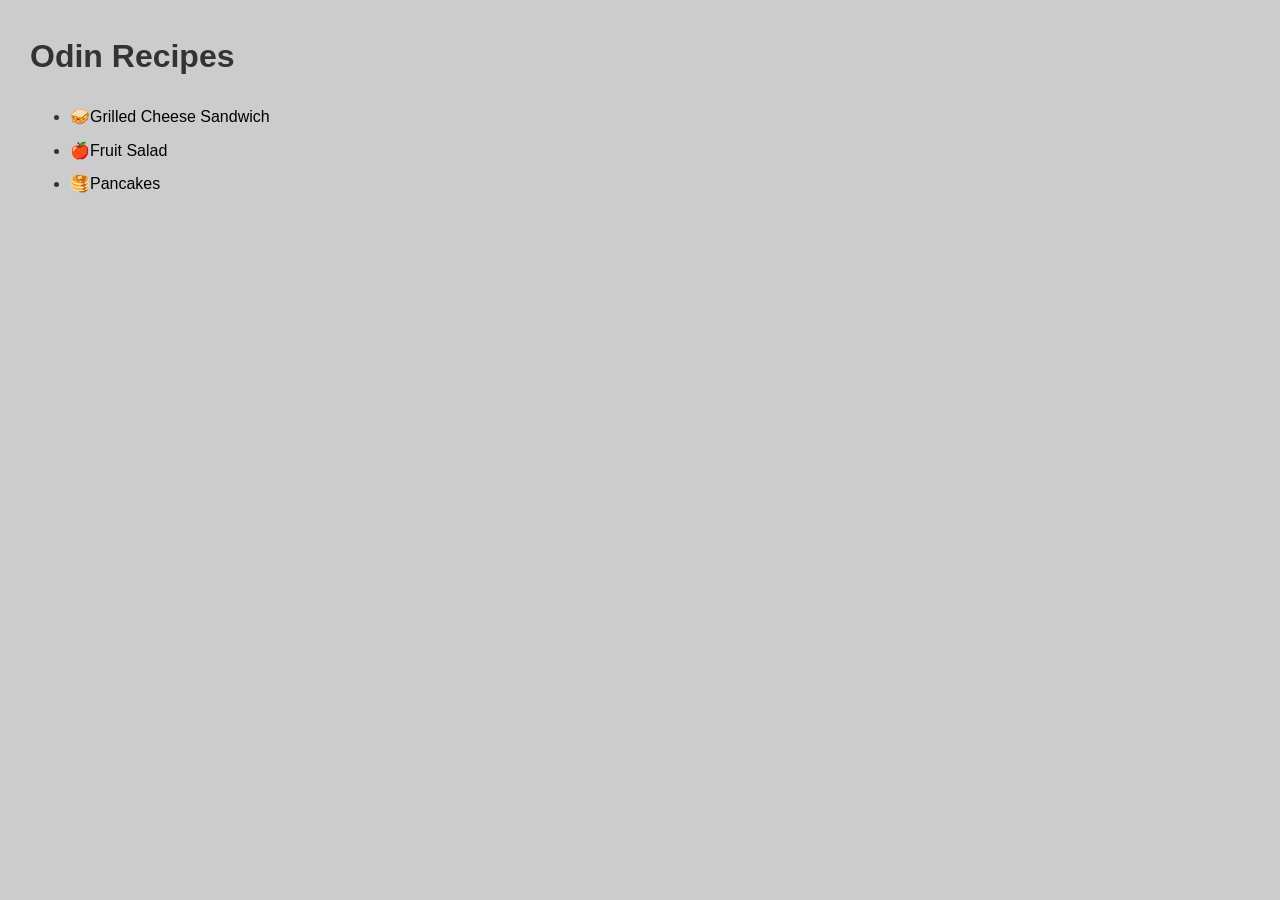
<file: index.html>
<!doctype html>
<html lang="en">
  <head>
    <meta charset="UTF-8" />
    <meta name="viewport" content="width=device-width, initial-scale=1.0" />
    <title>odin-recipes</title>
    <link rel="stylesheet" href="index.css" />
  </head>
  <body>
    <h1>Odin Recipes</h1>

    <ul>
      <li>
        <a href="./recipes/grilled-cheese-sandwich.html"
          >🥪Grilled Cheese Sandwich</a
        >
      </li>
      <li><a href="./recipes/fruit-salad.html">🍎Fruit Salad</a></li>
      <li><a href="./recipes/pancakes.html">🥞Pancakes</a></li>
    </ul>
  </body>
</html>
</file>
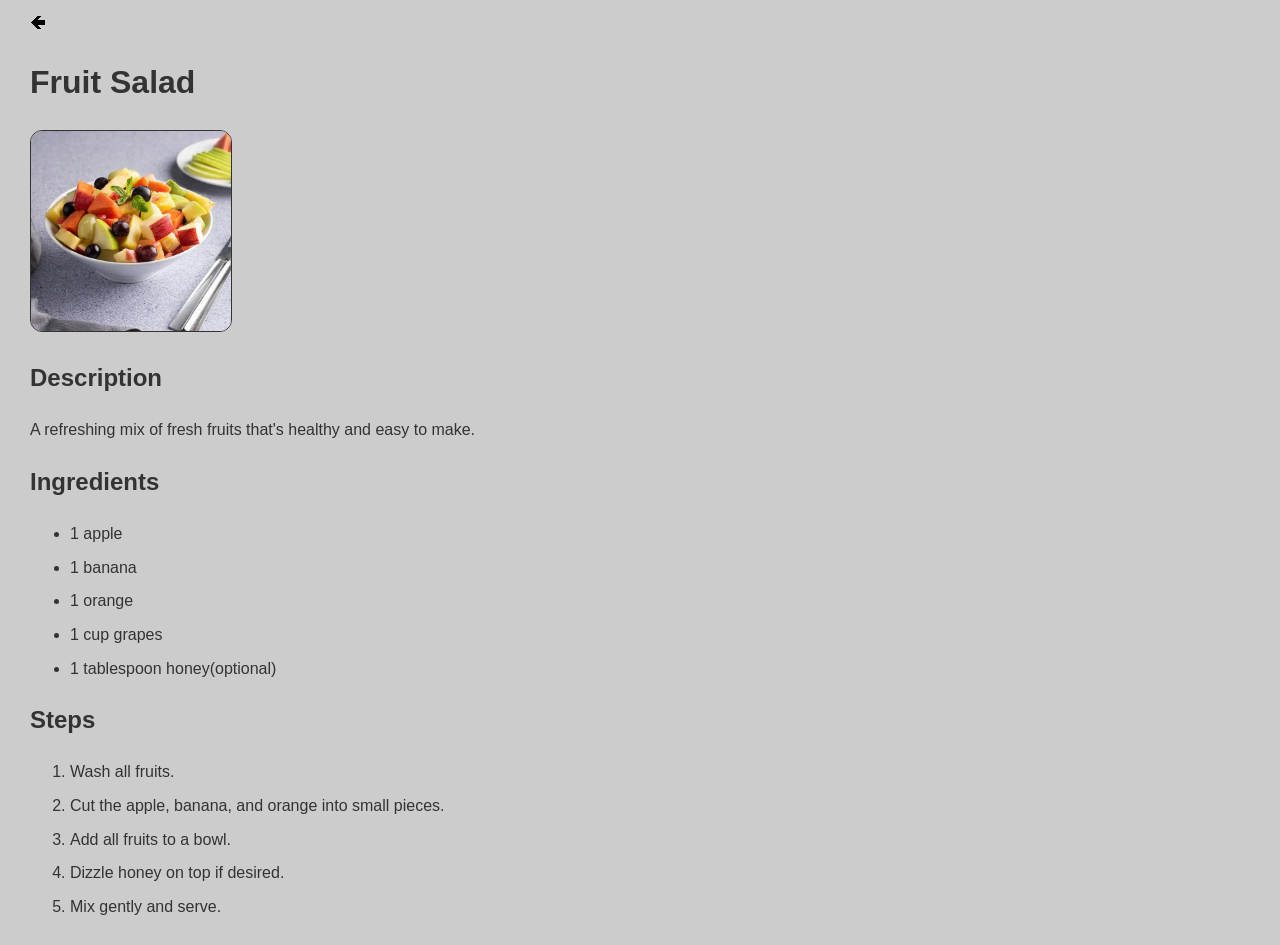
<file: recipes/fruit-salad.html>
<!doctype html>
<html lang="en">
  <head>
    <meta charset="UTF-8" />
    <meta name="viewport" content="width=device-width, initial-scale=1.0" />
    <title>fruit salad</title>
    <link rel="stylesheet" href="../index.css" />
  </head>
  <body>
    <a href="../index.html">🡸</a>
    <h1>Fruit Salad</h1>
    <img src="../images/fruit-salad.jpg" alt="Fruit Salad" />

    <h2>Description</h2>
    <p>A refreshing mix of fresh fruits that's healthy and easy to make.</p>

    <h2>Ingredients</h2>
    <ul>
      <li>1 apple</li>
      <li>1 banana</li>
      <li>1 orange</li>
      <li>1 cup grapes</li>
      <li>1 tablespoon honey(optional)</li>
    </ul>

    <h2>Steps</h2>
    <ol>
      <li>Wash all fruits.</li>
      <li>Cut the apple, banana, and orange into small pieces.</li>
      <li>Add all fruits to a bowl.</li>
      <li>Dizzle honey on top if desired.</li>
      <li>Mix gently and serve.</li>
    </ol>
  </body>
</html>
</file>
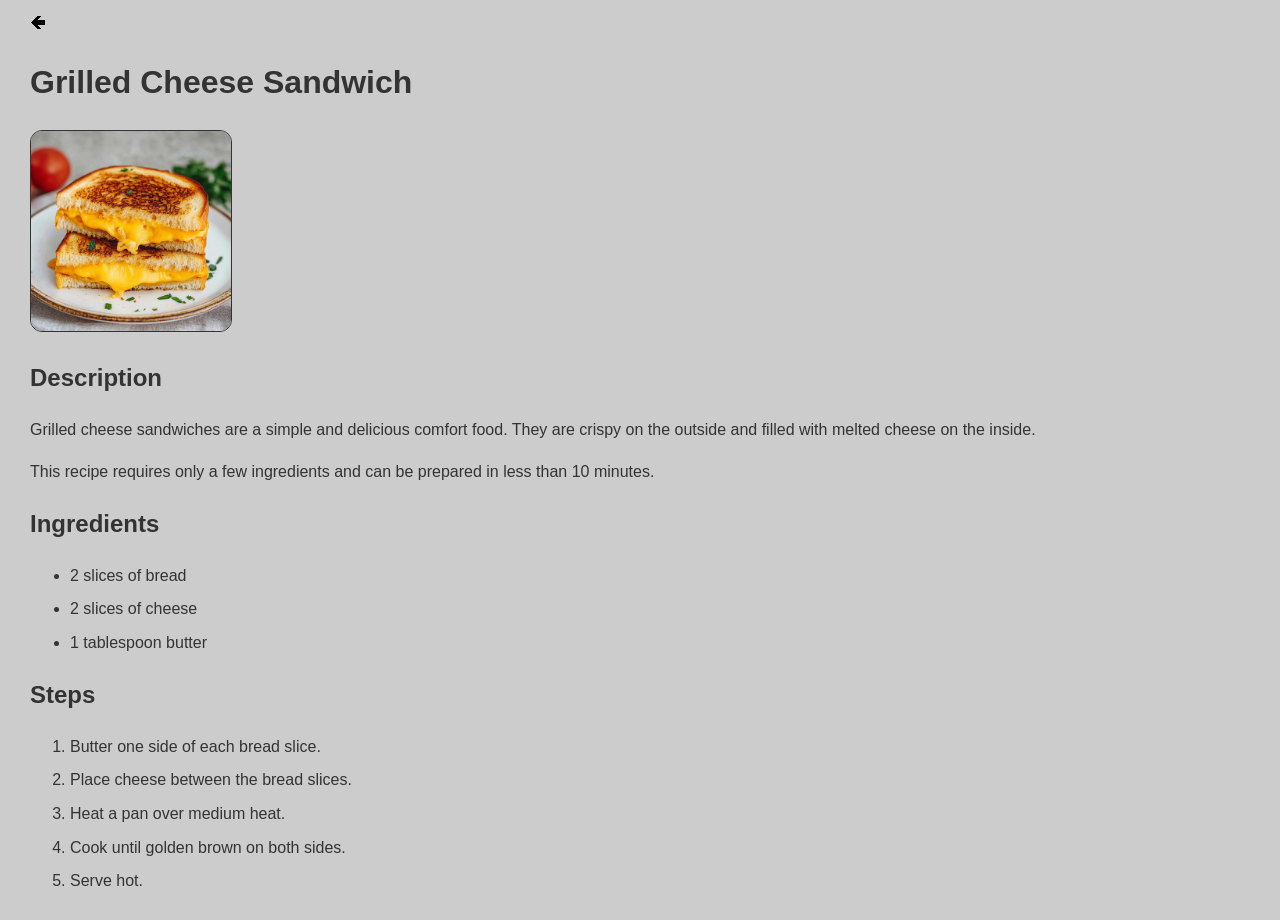
<file: recipes/grilled-cheese-sandwich.html>
<!doctype html>
<html lang="en">
  <head>
    <meta charset="UTF-8" />
    <meta name="viewport" content="width=device-width, initial-scale=1.0" />
    <title>grilled cheese sandwich</title>
    <link rel="stylesheet" href="../index.css" />
  </head>
  <body>
    <a href="../index.html">🡸</a>
    <h1>Grilled Cheese Sandwich</h1>
    <img
      src="../images/grilled-cheese-sandwich.jpg"
      alt="Grilled Cheese Sandwich"
    />

    <h2>Description</h2>
    <p>
      Grilled cheese sandwiches are a simple and delicious comfort food. They
      are crispy on the outside and filled with melted cheese on the inside.
    </p>
    <p>
      This recipe requires only a few ingredients and can be prepared in less
      than 10 minutes.
    </p>

    <h2>Ingredients</h2>
    <ul>
      <li>2 slices of bread</li>
      <li>2 slices of cheese</li>
      <li>1 tablespoon butter</li>
    </ul>

    <h2>Steps</h2>
    <ol>
      <li>Butter one side of each bread slice.</li>
      <li>Place cheese between the bread slices.</li>
      <li>Heat a pan over medium heat.</li>
      <li>Cook until golden brown on both sides.</li>
      <li>Serve hot.</li>
    </ol>
  </body>
</html>
</file>
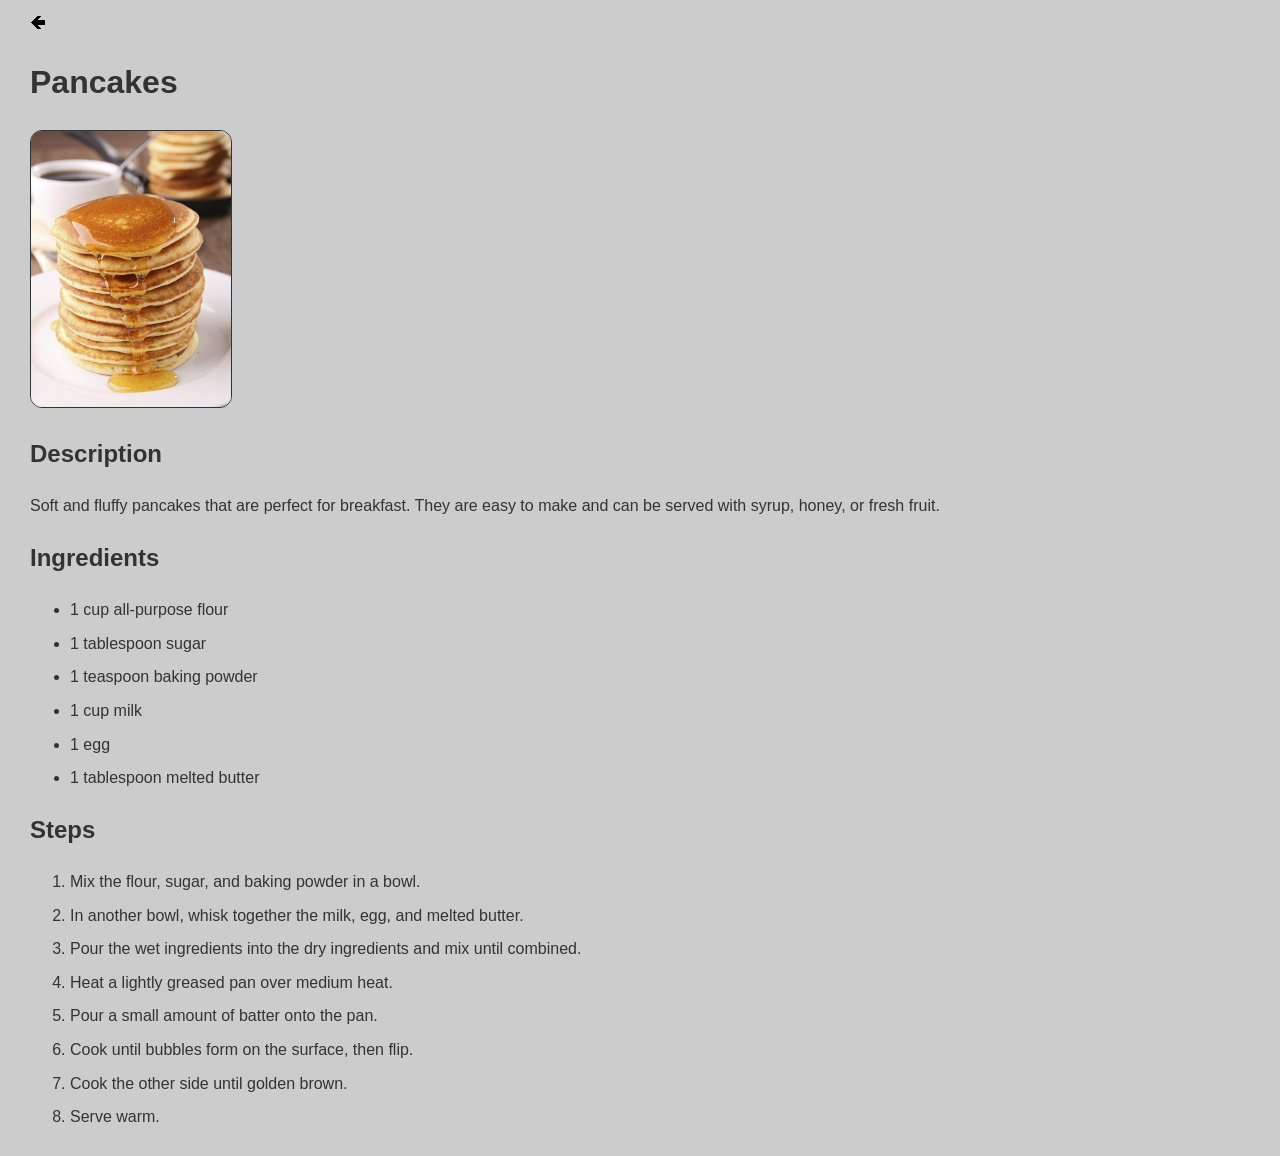
<file: recipes/pancakes.html>
<!doctype html>
<html lang="en">
  <head>
    <meta charset="UTF-8" />
    <meta name="viewport" content="width=device-width, initial-scale=1.0" />
    <title>pancakes</title>
    <link rel="stylesheet" href="../index.css" />
  </head>
  <body>
    <a href="../index.html">🡸</a>
    <h1>Pancakes</h1>
    <img src="../images/pancakes.jpg" alt="Pancakes" />

    <h2>Description</h2>
    <p>
      Soft and fluffy pancakes that are perfect for breakfast. They are easy to
      make and can be served with syrup, honey, or fresh fruit.
    </p>

    <h2>Ingredients</h2>
    <ul>
      <li>1 cup all-purpose flour</li>
      <li>1 tablespoon sugar</li>
      <li>1 teaspoon baking powder</li>
      <li>1 cup milk</li>
      <li>1 egg</li>
      <li>1 tablespoon melted butter</li>
    </ul>

    <h2>Steps</h2>
    <ol>
      <li>Mix the flour, sugar, and baking powder in a bowl.</li>
      <li>In another bowl, whisk together the milk, egg, and melted butter.</li>
      <li>
        Pour the wet ingredients into the dry ingredients and mix until
        combined.
      </li>
      <li>Heat a lightly greased pan over medium heat.</li>
      <li>Pour a small amount of batter onto the pan.</li>
      <li>Cook until bubbles form on the surface, then flip.</li>
      <li>Cook the other side until golden brown.</li>
      <li>Serve warm.</li>
    </ol>
  </body>
</html>
</file>
<file: index.css>
body {
  margin: 0 20px;
  padding: 10px;
  background-color: #ccc;
  color: #333;
  font-family: Arial, Helvetica, sans-serif;
  line-height: 1.6;
}

img {
  border: 1px solid #333;
  border-radius: 12px;
  width: 200px;
}

a {
  text-decoration: none;
  color: black;
}

a:hover {
  font-weight: bold;
}

li {
  margin-bottom: 8px;
}
</file>
